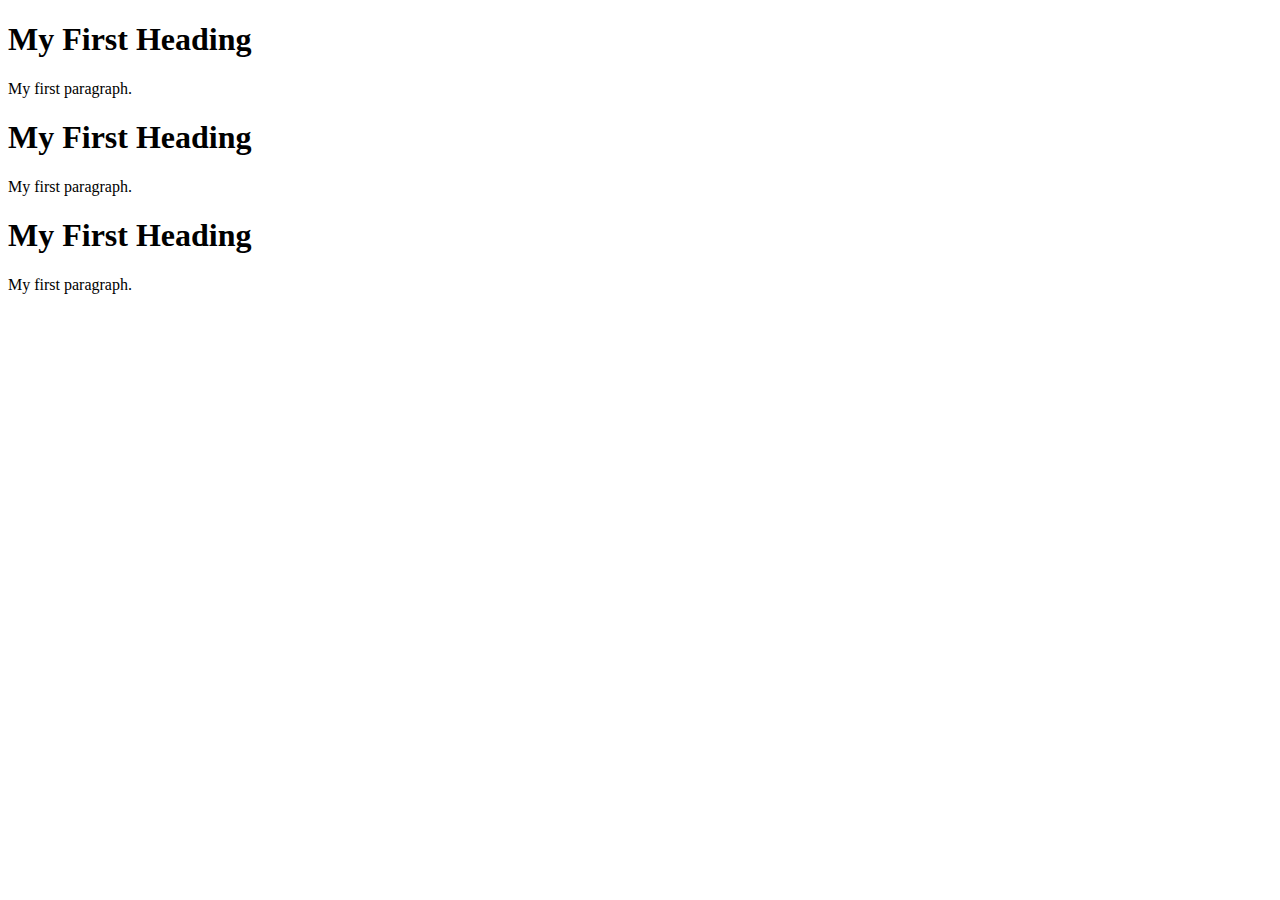
<file: index.html>
<!DOCTYPE html>
<html>

<body>
    <h1>My First Heading</h1>
    <p>My first paragraph.</p>
    <h1>My First Heading</h1>
    <p>My first paragraph.</p>
    <h1>My First Heading</h1>
    <p>My first paragraph.</p>

</body>

</html>
</file>
